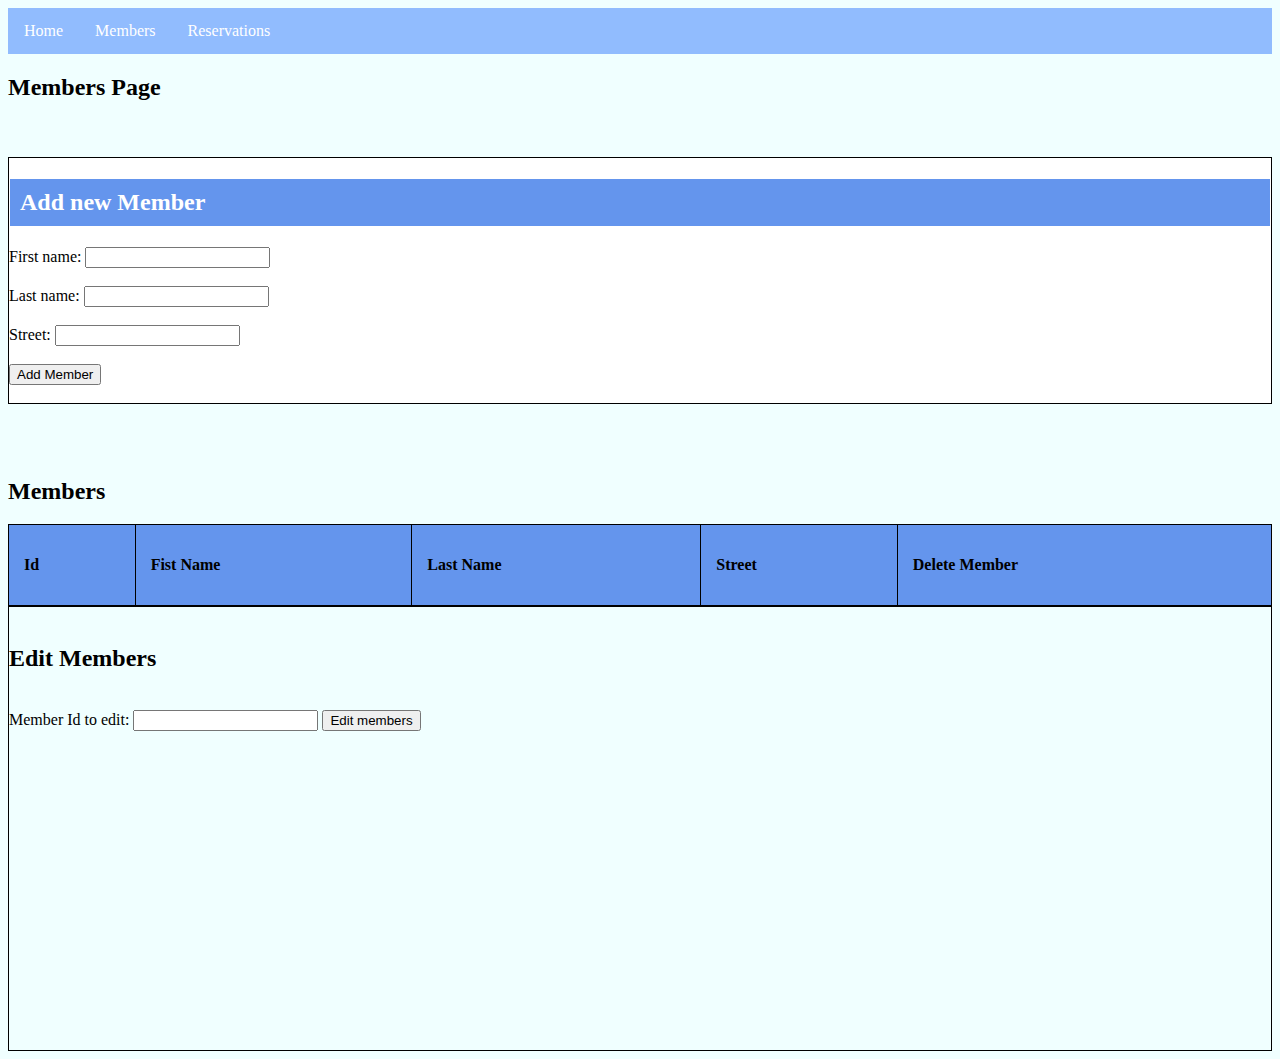
<file: members.html>
<!DOCTYPE html>
<html lang="en">
<head>
    <meta charset="UTF-8">
    <title>Members</title>
    <link rel="stylesheet" href="css/member.css">
    <link rel="stylesheet" href="css/global.css">
</head>
<body>
<nav>
    <ul>
        <li> <a href="index.html">Home</a></li>
        <li><a href="members.html">Members</a></li>
        <li><a href="reservations.html">Reservations</a></li>
    </ul>
</nav>

<h2>Members Page</h2>

<br>
<br>
<div class="addForm">
    <form>

        <h2>Add new Member</h2>
        <label for="firstName">First name:</label>
        <input type="text" id="firstName" name="fname"><br><br>
        <label for="lastName">Last name:</label>
        <input type="text" id="lastName" name="lname"><br><br>
        <label for="street">Street:</label>
        <input type="text" id="street" name="street"><br><br>
        <input type="button" id="add-member-btn" value="Add Member"><br><br>
    </form><br><br>
</div>
<br>
<h2>Members</h2>

<table class="table">
    <tr>
        <th>Id</th>
        <th>Fist Name</th>
        <th>Last Name</th>
        <th>Street</th>
        <th>Delete Member</th>
    </tr>
</table>

<div style="border: solid 1px black"><br>
<h2>Edit Members</h2><br>
<label for="id-to-edit">Member Id to edit:</label>
<input id="id-to-edit">
<button id="edit-member-btn">Edit members</button>

<div class="notVisible" id="editForm">
    <form>
        <br>
        <h2>Edit new Member</h2><br>
        <label for="editFirstName">First name:</label>
        <input type="text" id="editFirstName" name="fname"><br><br>
        <label for="editLastName">Last name:</label>
        <input type="text" id="editLastName" name="lname"><br><br>
        <label for="editStreet">Street:</label>
        <input type="text" id="editStreet" name="street"><br><br>
        <input type="button" id="submit-edited-member-btn" value="Submit Edited Member"><br><br>
    </form><br><br>
</div>
</div>

<script src="js/fetchMembers.js"></script>
</body>
</html>
</file>
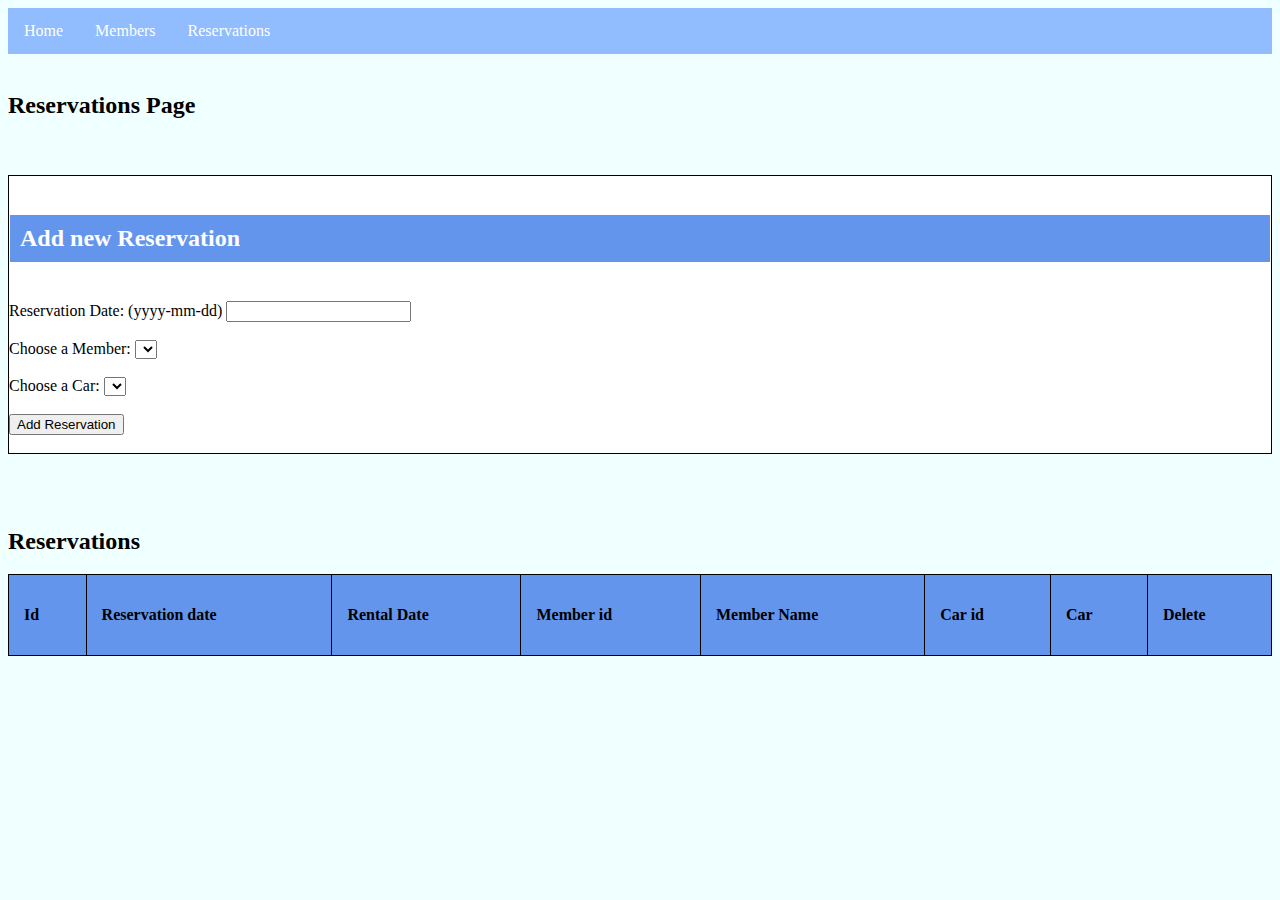
<file: reservations.html>
<!DOCTYPE html>
<html lang="en">
<head>
    <meta charset="UTF-8">
    <title>Reservations</title>
    <link rel="stylesheet" href="css/member.css">
    <link rel="stylesheet" href="css/global.css">
</head>
<body>
<nav>
    <ul>
        <li> <a href="index.html">Home</a></li>
        <li><a href="members.html">Members</a></li>
        <li><a href="reservations.html">Reservations</a></li>
    </ul>
</nav>
<br>
<h2>Reservations Page</h2>
<br>
<br>
<div class="addForm">
    <form style="border: solid 1px black">
        <br>
        <h2>Add new Reservation</h2><br>
        <label for="reservationDate">Reservation Date: (yyyy-mm-dd)</label>
        <input type="text" id="reservationDate" name="reservationDate"><br><br>
        <label for="member-dropdown">Choose a Member:</label>
        <select id="member-dropdown"></select><br><br>
        <label for="car-dropdown">Choose a Car:</label>
        <select id="car-dropdown"></select><br><br>
        <input type="button" id="add-reservation-btn" value="Add Reservation"><br><br>
    </form><br><br>
</div>
<br>
<h2>Reservations</h2>

<table class="table">
    <tr>
        <th>Id</th>
        <th>Reservation date</th>
        <th>Rental Date</th>
        <th>Member id</th>
        <th>Member Name</th>
        <th>Car id</th>
        <th>Car</th>
        <th>Delete</th>
    </tr>
</table>


<script src="js/fetchReservations.js"></script>
</body>
</html>
</file>
<file: css/member.css>
.visible {
    visibility: visible;
}

.notVisible {
    visibility: hidden;
}
</file>
<file: css/global.css>
body {
    background: azure;
}

ul {
    list-style-type: none;
    margin: 0;
    padding: 0;
    overflow: hidden;
    background-color: rgba(49, 121, 253, 0.5);
}

li {
    float: left;
}

li a {
    display: block;
    color: white;
    text-align: center;
    padding: 14px 16px;
    text-decoration: none;
}

/* Change the link color to #111 (black) on hover */
li a:hover {
    background-color: #1212e3;
}

form {
    border-collapse: collapse;
    border: 1px solid;
    background-color: white;
}

form h2 {
    border: 1px solid;
    background-color: cornflowerblue;
    color: white;
    padding: 10px;
}

table, td, th {
    border: 1px solid;
}

table {
    width: 100%;
    border-collapse: collapse;
}

th,td {
    padding: 15px;
    text-align: left;
}

th {
    height: 50px;
    background-color: cornflowerblue;
}

td {
    height: 30px;
    background-color: ghostwhite;
}

.deleteButton {
    vertical-align: center;
    margin: 10px;
    border: 1px solid;
}

td:hover {
    background-color: #1212e3;
    color: white;
}
</file>
